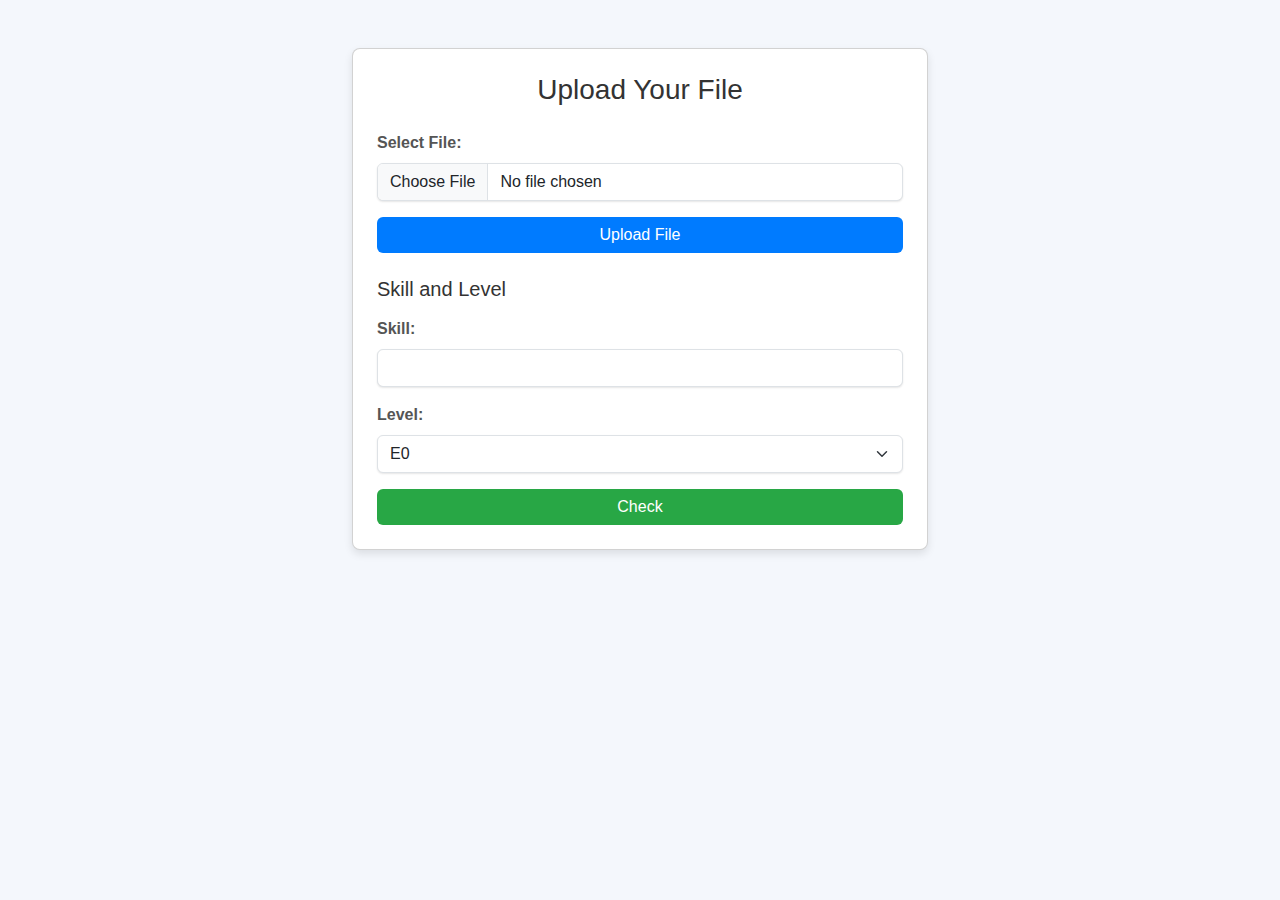
<file: index.html>
<!--<!DOCTYPE html>-->
<!--<html lang="en">-->
<!--<head>-->
<!--    <meta charset="UTF-8">-->
<!--    <meta name="viewport" content="width=device-width, initial-scale=1.0">-->
<!--    <meta name="viewport" content="width=device-width, initial-scale=1">-->

<!--    <link href="https://cdn.jsdelivr.net/npm/bootstrap@5.2.3/dist/css/bootstrap.min.css" rel="stylesheet" integrity="sha384-rbsA2VBKQhggwzxH7pPCaAqO46MgnOM80zW1RWuH61DGLwZJEdK2Kadq2F9CUG65" crossorigin="anonymous">-->
<!--    <title>Skill and Level Checker</title>-->

<!--    <link rel="stylesheet" href="style.css">-->
<!--    <title>File Upload</title>-->
<!--</head>-->
<!--<body>-->

<!--<div class="container">-->
<!--    <h2>Skill and Level Checker</h2>-->

<!--    <h2>Choose a file to upload</h2>-->
<!--    <form action="http://localhost:8080/upload/file" method="POST" enctype="multipart/form-data">-->
<!--        <label for="file">Select File: </label>-->
<!--        <input type="file" id="file" name="file" required>-->
<!--        <br><br>-->
<!--        <input type="submit" value="Upload File">-->
<!--    </form>-->

<!--    <br>-->
<!--    <form id="checkForm" action="/add">-->
<!--        <label for="skill">Skill:</label>-->
<!--        <input type="text" id="skill" name="skill" required>-->

<!--        <label for="level">Level:</label>-->
<!--        <select id="level" name="level" required>-->
<!--            <option value="e0">E0</option>-->
<!--            <option value="e1">E1</option>-->
<!--            <option value="e2">E2</option>-->
<!--            <option value="e3">E3</option>-->
<!--            <option value="l1">L1</option>-->
<!--            <option value="l2">L2</option>-->
<!--            <option value="l3">L3</option>-->
<!--        </select>-->

<!--        <button type="submit" onclick="showDiv1()">Check</button>-->
<!--    </form>-->


<!--    <div class="alert alert-success" id="showresult" role="alert">-->
<!--        File is generated!-->
<!--    </div>-->

<!--</div>-->


<!--</body>-->
<!--</html>-->


<!DOCTYPE html>
<html lang="en">
<head>
    <meta charset="UTF-8">
    <meta name="viewport" content="width=device-width, initial-scale=1.0">
    <title>File Upload and Skill Checker</title>
    <link href="https://cdn.jsdelivr.net/npm/bootstrap@5.2.3/dist/css/bootstrap.min.css" rel="stylesheet">
    <link rel="stylesheet" href="style2.css">
</head>
<body>

<div class="container mt-5">
    <div class="card p-4">
        <h2 class="text-center mb-4">Upload Your File</h2>

        <!-- File Upload Form -->
        <form action="http://localhost:8080/upload/file" method="POST" enctype="multipart/form-data" class="mb-4">
            <div class="mb-3">
                <label for="file" class="form-label">Select File:</label>
                <input type="file" id="file" name="file" class="form-control" required>
            </div>
            <button type="submit" class="btn btn-primary w-100">Upload File</button>
        </form>

        <!-- Skill and Level Form -->
        <form id="checkForm" action="/add">
            <h4 class="mb-3">Skill and Level</h4>
            <div class="mb-3">
                <label for="skill" class="form-label">Skill:</label>
                <input type="text" id="skill" name="skill" class="form-control" required>
            </div>
            <div class="mb-3">
                <label for="level" class="form-label">Level:</label>
                <select id="level" name="level" class="form-select" required>
                    <option value="e0">E0</option>
                    <option value="e1">E1</option>
                    <option value="e2">E2</option>
                    <option value="e3">E3</option>
                    <option value="l1">L1</option>
                    <option value="l2">L2</option>
                    <option value="l3">L3</option>
                </select>
            </div>
            <button type="submit" class="btn btn-success w-100">Check</button>
        </form>

        <!-- Success Alert (Initially hidden) -->
        <div class="alert alert-success mt-3" id="showresult" role="alert" style="display: none;">
            File is generated successfully!
        </div>
    </div>
</div>

<script>
    // Function to show alert when "Check" button is clicked
    function showAlert(event) {
        event.preventDefault(); // Prevent form submission to keep the page from refreshing

        // Show the success alert
        document.getElementById('showresult').style.display = 'block';

        // Optionally, you can hide the alert after a few seconds if needed:
        setTimeout(function() {
            document.getElementById('showresult').style.display = 'none';
        }, 5000); // Hide alert after 5 seconds
    }
</script>

</body>
</html>
</file>
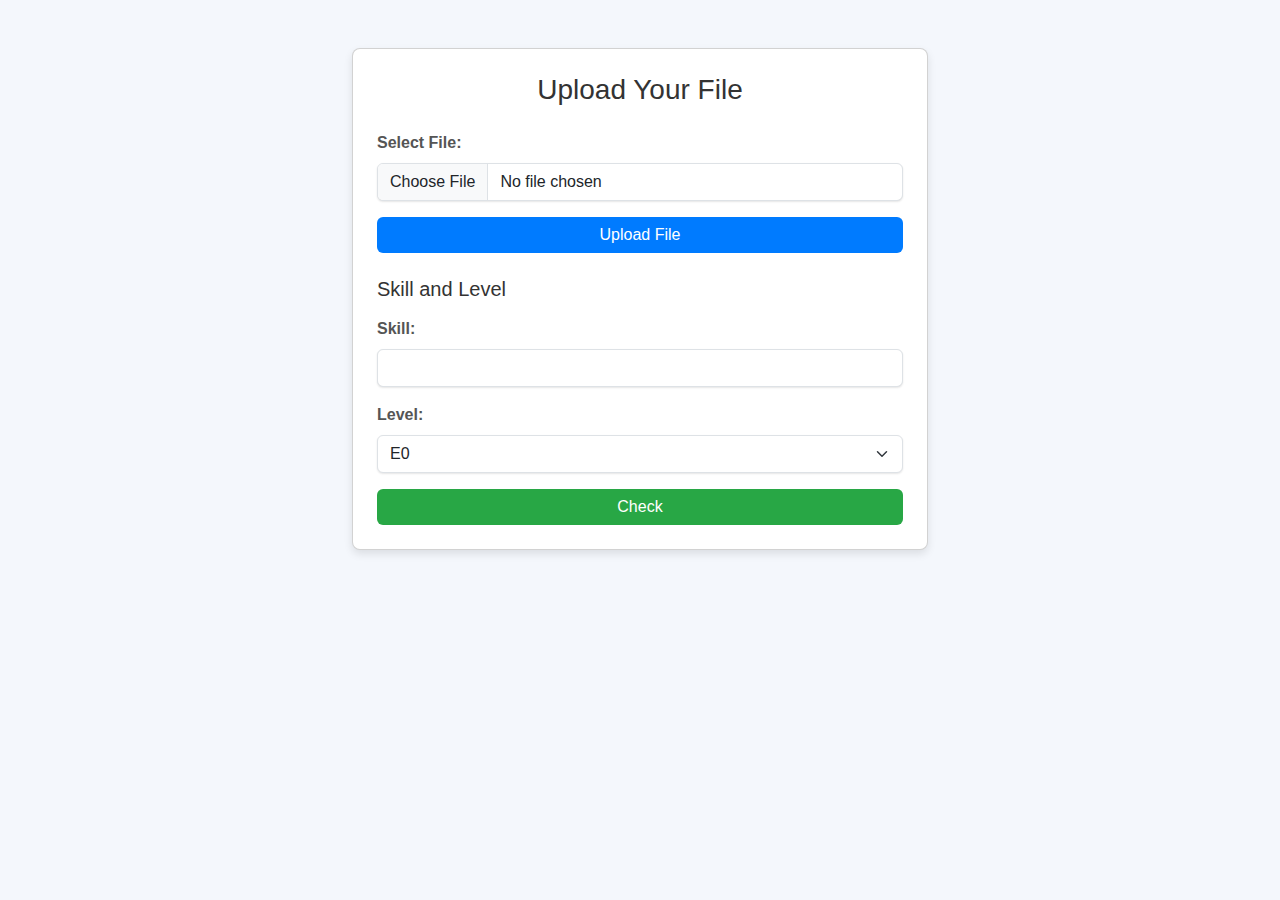
<file: src/main/webapp/index.html>
<!DOCTYPE html>
<html lang="en">
<head>
    <meta charset="UTF-8">
    <meta name="viewport" content="width=device-width, initial-scale=1.0">
    <title>File Upload and Skill Checker</title>
    <link href="https://cdn.jsdelivr.net/npm/bootstrap@5.2.3/dist/css/bootstrap.min.css" rel="stylesheet">
    <link rel="stylesheet" href="style2.css">
</head>
<body>

<div class="container mt-5">
    <div class="card p-4">
        <h2 class="text-center mb-4">Upload Your File</h2>

        <!-- File Upload Form -->
        <form action="http://localhost:8080/upload/file" method="POST" enctype="multipart/form-data" class="mb-4">
            <div class="mb-3">
                <label for="file" class="form-label">Select File:</label>
                <input type="file" id="file" name="file" class="form-control" required>
            </div>
            <button type="submit" class="btn btn-primary w-100">Upload File</button>
        </form>

        <!-- Skill and Level Form -->
        <form id="checkForm" action="/add">
            <h4 class="mb-3">Skill and Level</h4>
            <div class="mb-3">
                <label for="skill" class="form-label">Skill:</label>
                <input type="text" id="skill" name="skill" class="form-control" required>
            </div>
            <div class="mb-3">
                <label for="level" class="form-label">Level:</label>
                <select id="level" name="level" class="form-select" required>
                    <option value="e0">E0</option>
                    <option value="e1">E1</option>
                    <option value="e2">E2</option>
                    <option value="e3">E3</option>
                    <option value="l1">L1</option>
                    <option value="l2">L2</option>
                    <option value="l3">L3</option>
                </select>
            </div>
            <button type="submit" class="btn btn-success w-100">Check</button>
        </form>

        <!-- Success Alert (Initially hidden) -->
        <div class="alert alert-success mt-3" id="showresult" role="alert" style="display: none;">
            File is generated successfully!
        </div>
    </div>
</div>

<script>
    // Function to show alert when "Check" button is clicked
    function showAlert(event) {
        event.preventDefault(); // Prevent form submission to keep the page from refreshing

        // Show the success alert
        document.getElementById('showresult').style.display = 'block';

        // Optionally, you can hide the alert after a few seconds if needed:
        setTimeout(function() {
            document.getElementById('showresult').style.display = 'none';
        }, 5000); // Hide alert after 5 seconds
    }
</script>

</body>
</html>
</file>
<file: style2.css>
/* Custom Styles */
body {
    background-color: #f4f7fc;
    font-family: Arial, sans-serif;
}

.container {
    max-width: 600px;
    margin-top: 50px;
}

.card {
    border-radius: 8px;
    background-color: #fff;
    box-shadow: 0 4px 8px rgba(0, 0, 0, 0.1);
}

.card h2 {
    font-size: 28px;
    color: #333;
    margin-bottom: 20px;
}

.card h4 {
    font-size: 20px;
    color: #333;
    margin-bottom: 10px;
}

.form-label {
    font-weight: bold;
    color: #555;
}

.form-control, .form-select {
    border-radius: 6px;
    box-shadow: 0 1px 2px rgba(0, 0, 0, 0.1);
}

button {
    font-size: 16px;
    padding: 12px;
    border-radius: 6px;
    border: none;
}

button:focus {
    outline: none;
    box-shadow: 0 0 4px rgba(0, 123, 255, 0.5);
}

.btn-primary {
    background-color: #007bff;
    border: none;
}

.btn-primary:hover {
    background-color: #0056b3;
}

.btn-success {
    background-color: #28a745;
    border: none;
}

.btn-success:hover {
    background-color: #218838;
}

.alert {
    font-size: 16px;
    font-weight: bold;
    display: none;
}
</file>
<file: src/main/webapp/style2.css>
/* Custom Styles */
body {
    background-color: #f4f7fc;
    font-family: Arial, sans-serif;
}

.container {
    max-width: 600px;
    margin-top: 50px;
}

.card {
    border-radius: 8px;
    background-color: #fff;
    box-shadow: 0 4px 8px rgba(0, 0, 0, 0.1);
}

.card h2 {
    font-size: 28px;
    color: #333;
    margin-bottom: 20px;
}

.card h4 {
    font-size: 20px;
    color: #333;
    margin-bottom: 10px;
}

.form-label {
    font-weight: bold;
    color: #555;
}

.form-control, .form-select {
    border-radius: 6px;
    box-shadow: 0 1px 2px rgba(0, 0, 0, 0.1);
}

button {
    font-size: 16px;
    padding: 12px;
    border-radius: 6px;
    border: none;
}

button:focus {
    outline: none;
    box-shadow: 0 0 4px rgba(0, 123, 255, 0.5);
}

.btn-primary {
    background-color: #007bff;
    border: none;
}

.btn-primary:hover {
    background-color: #0056b3;
}

.btn-success {
    background-color: #28a745;
    border: none;
}

.btn-success:hover {
    background-color: #218838;
}

.alert {
    font-size: 16px;
    font-weight: bold;
    display: none;
}
</file>
